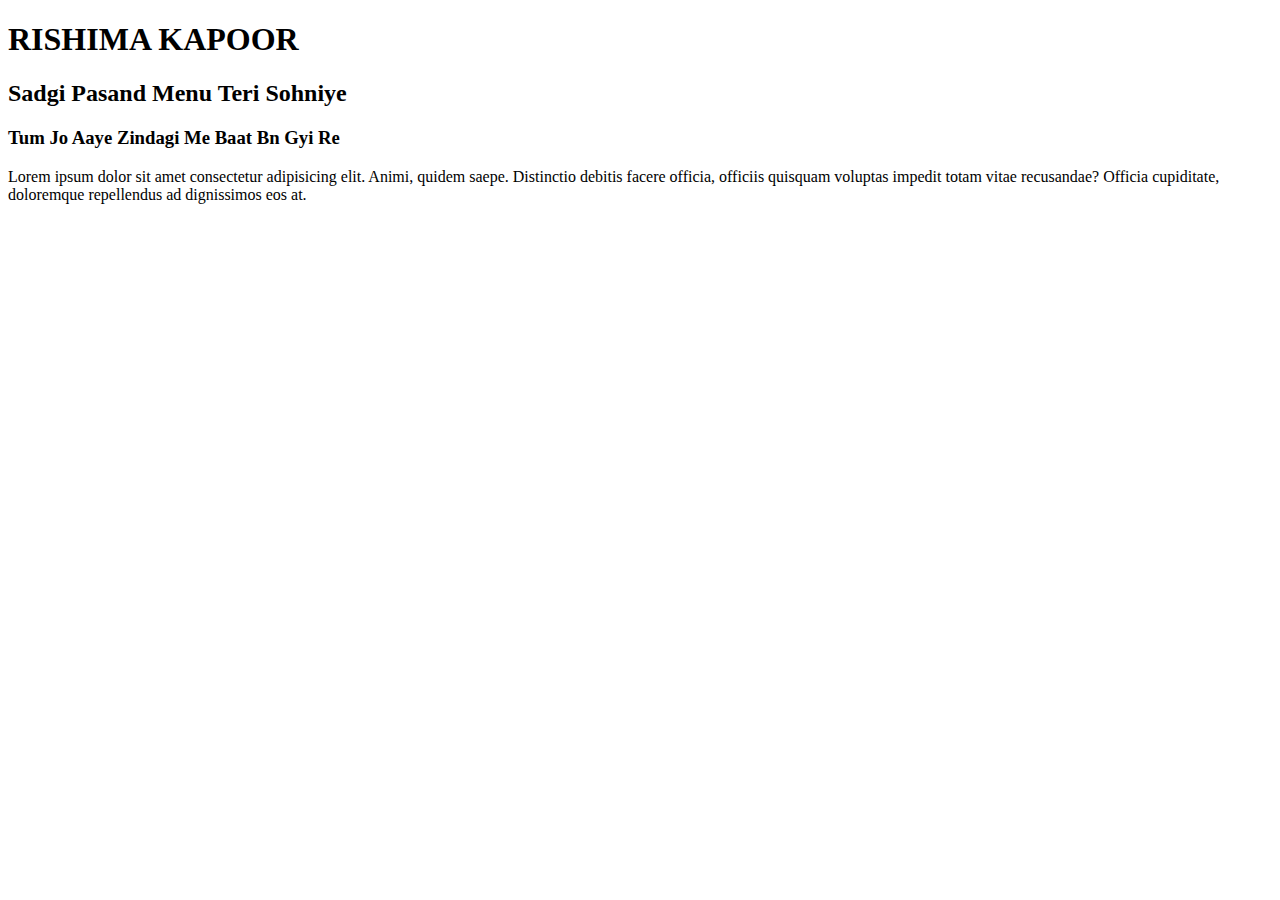
<file: beauty.html>
<!DOCTYPE html>
<html lang="en">

<head>
    <meta charset="UTF-8">
    <meta name="viewport" content="width=device-width, initial-scale=1.0">
    <title>BEAUTY QUEEN</title>
</head>

<body>
    <h1>RISHIMA KAPOOR</h1>
    <h2>Sadgi Pasand Menu Teri Sohniye</h2>
    <h3>Tum Jo Aaye Zindagi Me Baat Bn Gyi Re</h3>
    <p>Lorem ipsum dolor sit amet consectetur adipisicing elit. Animi, quidem saepe. Distinctio debitis facere officia,
        officiis quisquam voluptas impedit totam vitae recusandae? Officia cupiditate, doloremque repellendus ad
        dignissimos eos at.</p>

</body>

</html>
</file>
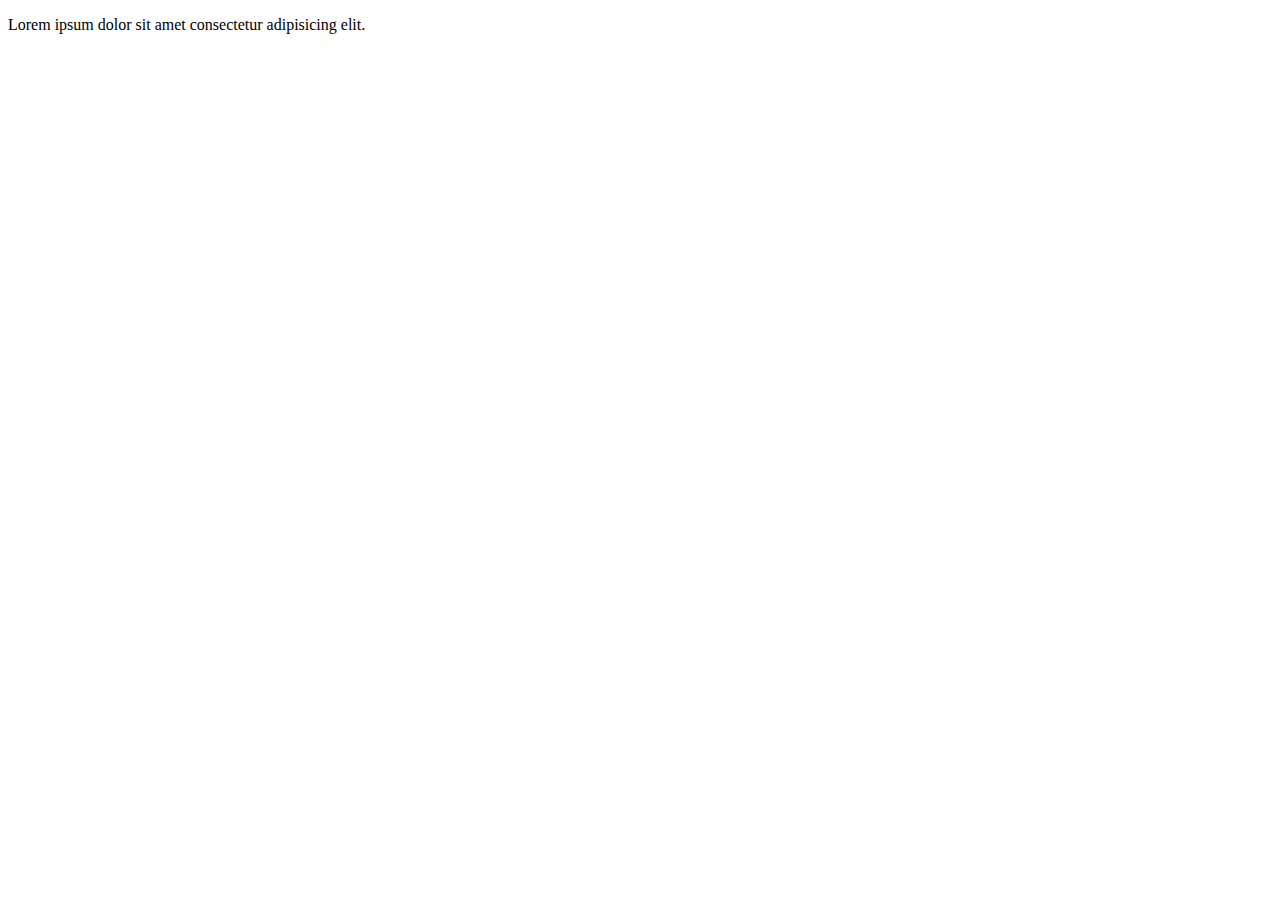
<file: login.html>
<!DOCTYPE html>
<html lang="en">
<head>
    <meta charset="UTF-8">
    <meta name="viewport" content="width=device-width, initial-scale=1.0">
    <title>LOGIN</title>
</head>
<body>
    <P>Lorem ipsum dolor sit amet consectetur adipisicing elit.</P>
    
</body>
</html>
</file>
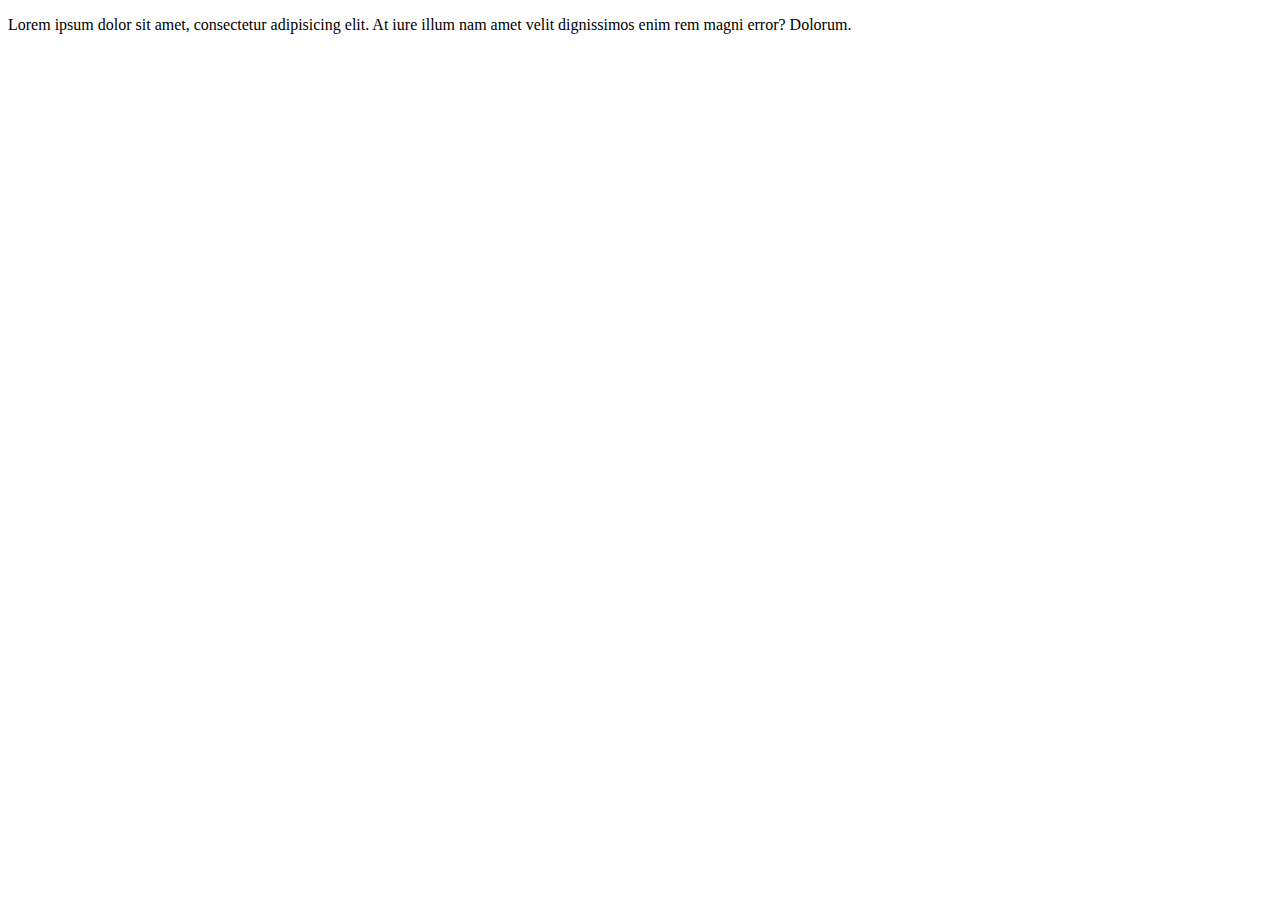
<file: StudentLoginPage.html>
<!DOCTYPE html>
<html lang="en">

<head>
    <meta charset="UTF-8">
    <meta name="viewport" content="width=device-width, initial-scale=1.0">
    <title>Student Page</title>
</head>

<body>
    <p>Lorem ipsum dolor sit amet, consectetur adipisicing elit. At iure illum nam amet velit dignissimos enim rem magni
        error? Dolorum.</p>

</body>

</html>
</file>
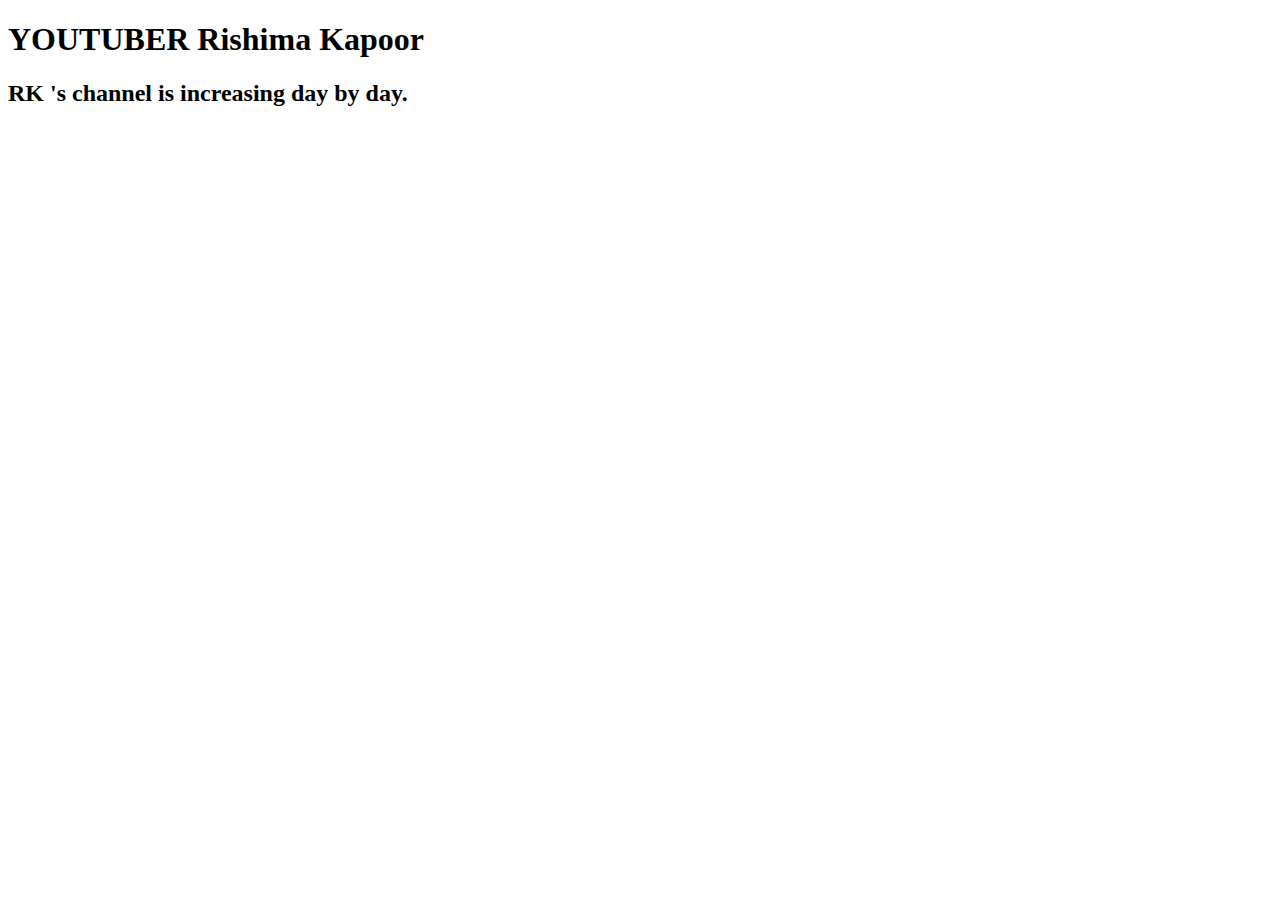
<file: youtube.html>
<!DOCTYPE html>
<html lang="en">
<head>
    <meta charset="UTF-8">
    <meta name="viewport" content="width=device-width, initial-scale=1.0">
    <title>Youtube</title>
</head>
<body>
    <h1>YOUTUBER Rishima Kapoor</h1>
    <h2>RK 's channel is increasing day by day.</h2>
    
</body>
</html>
</file>
